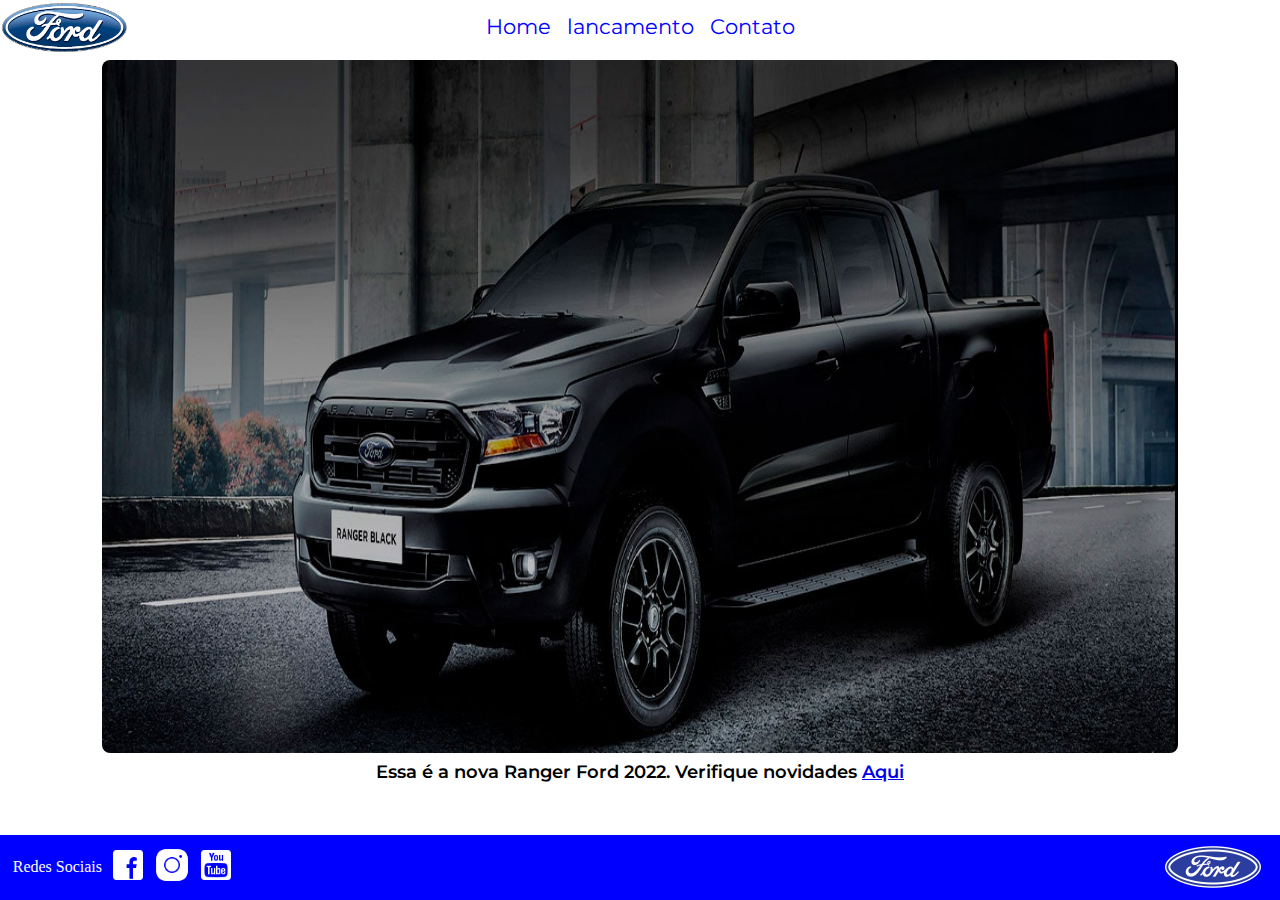
<file: index.html>
<!DOCTYPE html>
<html lang="pt-br">
<head>
    <meta charset="UTF-8">
    <meta name="viewport" content="width=device-width, initial-scale=1.0">
    <title>Home</title>
    <link rel="stylesheet" href="style.css">
</head>
<body>
    <header class="cabecalho">
        <img class="cabecalho__logo" src="assets/logo-ford-256.png">
        <nav class="cabecalho__menu">
            <a class="cabecalho__link" href="index.html">Home</a>
            <a class="cabecalho__link" href="lancamento.html">lancamento</a>
            <a class="cabecalho__link" href="contato.html">Contato</a>
        </nav>
    </header>
    <main class="apresentacao">
        <a class="apresentacao__img-container" href="lancamento.html">
            <img class="apresentacao__img" src="assets/imagem_1.jpg" alt="Nova Ranger Ford">
        </a>
        <div class="apresentacao__paragrafros">
            <p class="apresentacao__paragrafo">Essa é a nova Ranger Ford 2022. Verifique novidades <a href="lancamento.html">Aqui</a></p>
        </div>
    </main>
    <footer class="rodape">
        <div class="rodape__redes">
            <p class="rodape__paragrafo">Redes Sociais</p>
            <a href="https://www.facebook.com/FordBrasil?locale=pt_BR" target="_blank">
                <img class="rodape__img" src="assets/facebook-50.png">
            </a>
            <a href="https://www.instagram.com/fordbrasil/" target="_blank">
                <img class="rodape__img" src="assets/instagram-logo-50.png">
            </a>
            <a href="https://www.youtube.com/fordbrasil" target="_blank">
                <img class="rodape__img" src="assets/youtube-squared-50.png">
            </a>
        </div>
        <img class="rodape__logo" src="assets/ford-96.png">
    </footer>
</body>
</html>
</file>
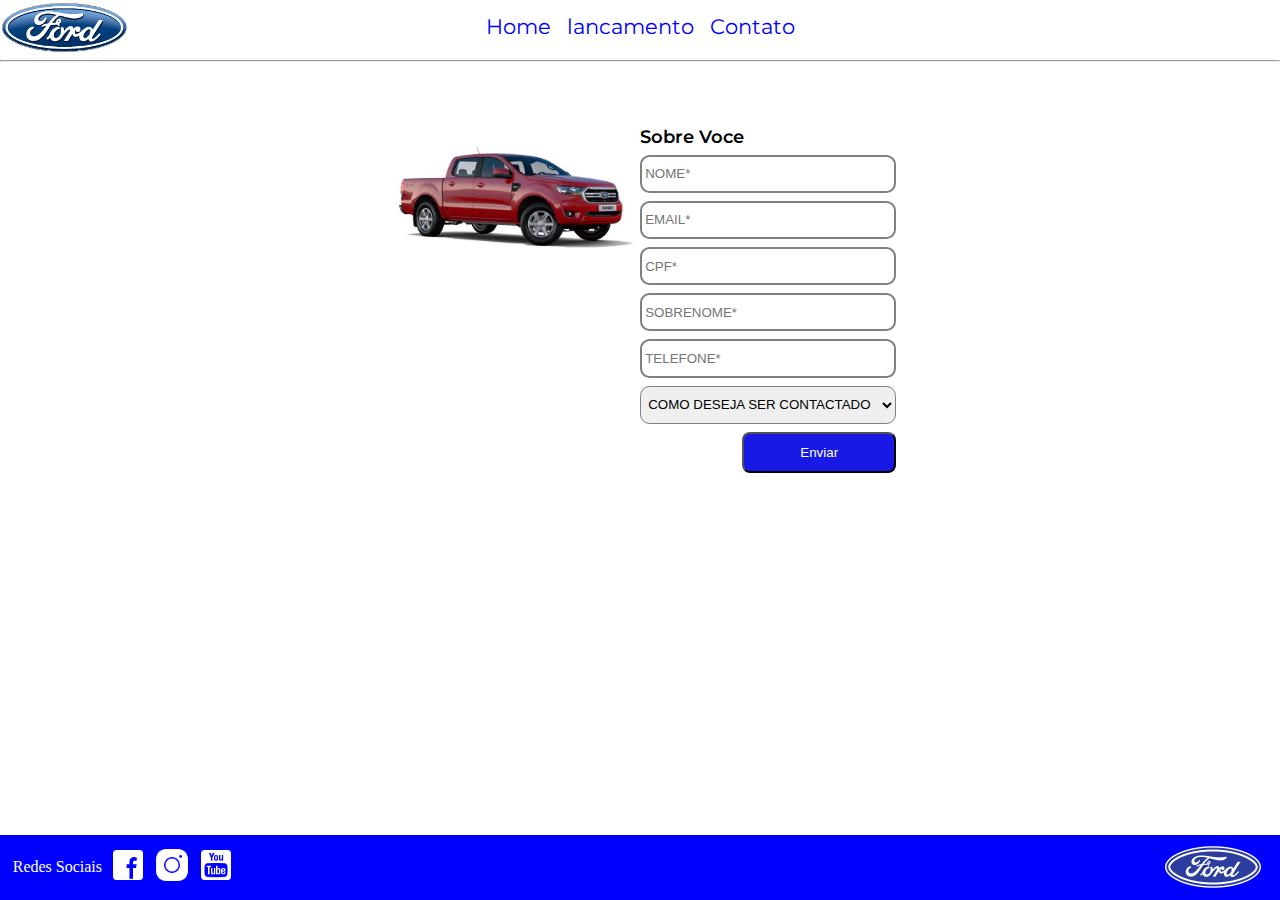
<file: contato.html>
<!DOCTYPE html>
<html lang="pt-br">
<head>
    <meta charset="UTF-8">
    <meta name="viewport" content="width=device-width, initial-scale=1.0">
    <link rel="stylesheet" href="style.css">
    <title>Contato</title>
</head>
<body>
    <header class="cabecalho">
        <img class="cabecalho__logo" src="assets/logo-ford-256.png">
        <nav class="cabecalho__menu">
            <a class="cabecalho__link" href="index.html">Home</a>
            <a class="cabecalho__link" href="lancamento.html">lancamento</a>
            <a class="cabecalho__link" href="contato.html">Contato</a>
        </nav>
    </header>
    <main class="apresentacao-contato">
        <hr class="linha">
        <div class="container-form">
            <img class="form-img" src="assets/xls 2.2 diesel.jpg" alt="">
            <form class="form" action="#" method="post">
                <label class="form-text" for="">Sobre Voce</label>
                <input class="form__input" type="text" id="" name="" placeholder="NOME*" required>
                <input class="form__input" type="email" id="" name="email" placeholder="EMAIL*" required>
                <input class="form__input" type="text" name="cpf" id="" placeholder="CPF*" required>
                <input class="form__input" type="text" id="" name="sobrenome" placeholder="SOBRENOME*" required>
                <input class="form__input" type="tel" name="telefone" id="" placeholder="TELEFONE*" required>
                <select class="form__input" id="contato" name="contato" required>
                    <option value="" disabled selected>COMO DESEJA SER CONTACTADO</option>
                    <option value="email">E-mail</option>
                    <option value="telefone">Telefone</option>
                    <option value="whatsapp">WhatsApp</option>
                    <option value="sms">SMS</option>
                </select>
                <div class="container-button">
                    <button class="form-button" type="submit">Enviar</button>
                </div>
            </form>
        </div>
    </main>
    <footer class="rodape">
        <div class="rodape__redes">
            <p class="rodape__paragrafo">Redes Sociais</p>
            <a href="https://www.facebook.com/FordBrasil?locale=pt_BR" target="_blank">
                <img class="rodape__img" src="assets/facebook-50.png">
            </a>
            <a href="https://www.instagram.com/fordbrasil/" target="_blank">
                <img class="rodape__img" src="assets/instagram-logo-50.png">
            </a>
            <a href="https://www.youtube.com/fordbrasil" target="_blank">
                <img class="rodape__img" src="assets/youtube-squared-50.png">
            </a>
        </div>
        <img class="rodape__logo" src="assets/ford-96.png">
    </footer>
</body>
</html>
</file>
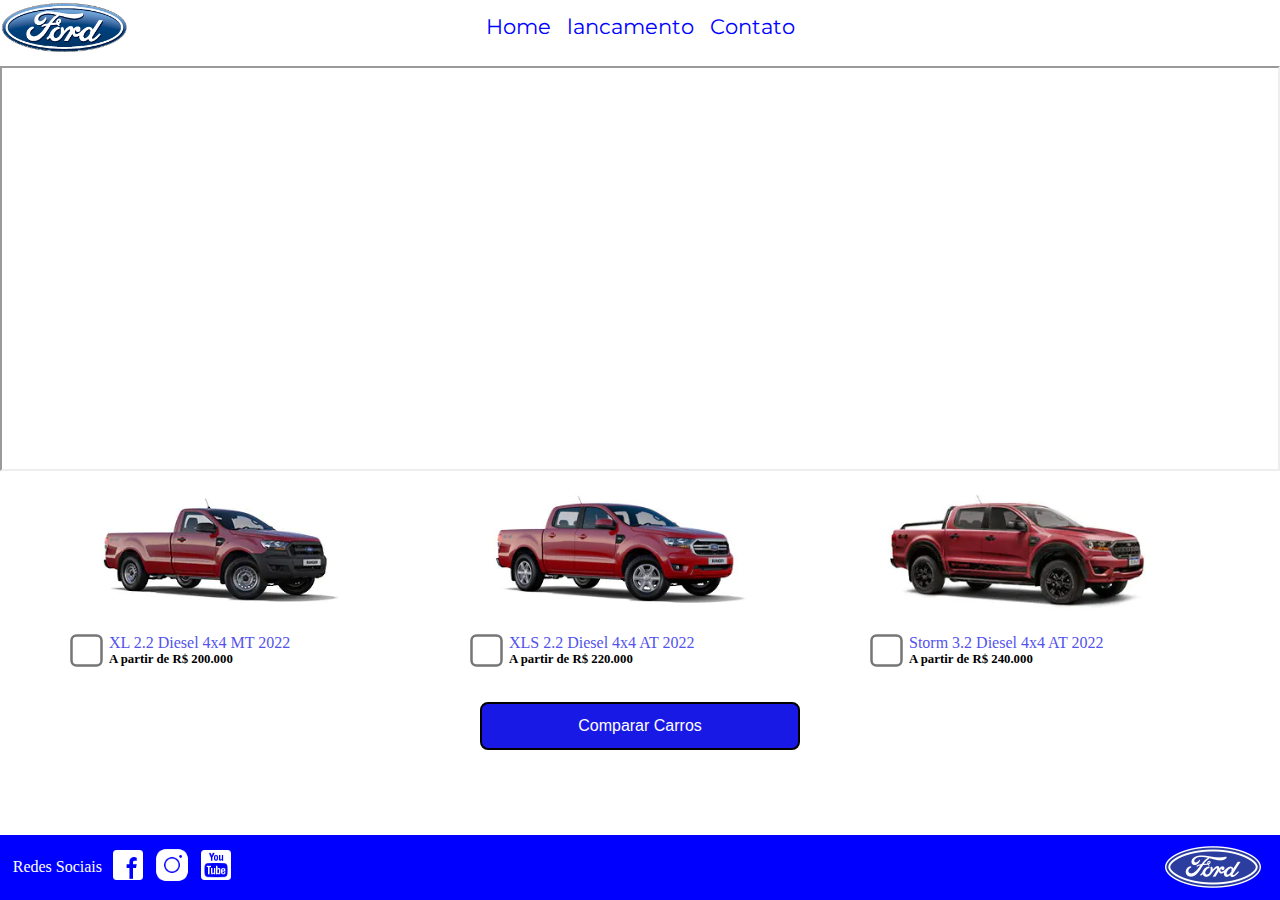
<file: lancamento.html>
<!DOCTYPE html>
<html lang="pt-br">
<head>
    <meta charset="UTF-8">
    <meta name="viewport" content="width=device-width, initial-scale=1.0">
    <link rel="stylesheet" href="style.css">
    <title>Lançamento</title>
</head>
<body>
    <header class="cabecalho">
        <img class="cabecalho__logo" src="assets/logo-ford-256.png">
        <nav class="cabecalho__menu">
            <a class="cabecalho__link" href="index.html">Home</a>
            <a class="cabecalho__link" href="lancamento.html">lancamento</a>
            <a class="cabecalho__link" href="contato.html">Contato</a>
        </nav>
    </header>
    <main class="apresentacao-lancamento">
        <Iframe class="apresentacao-lancamento__video"
            src="https://www.youtube.com/embed/vQsryuNmsL0"
            allowfullscreen>
        </Iframe>
        <table class="apresentacao-lancamento__tabela">
            <tr class="apresentacao-lancamento__linha">
                <td class="apresentacao-lancamento__linha__coluna">
                    <img class="apresentacao-lancamento__linha__img" src="assets/XL Cabine.jpg" alt="XL Cabine">
                    <div class="tabela-container">
                        <input class="apresentacao-lancamento__tabela__input" type="checkbox" id="xl-cabine">
                        <div class="tabela-container__text">
                            <label class="apresentacao-lancamento__label" for="xl-cabine">XL 2.2 Diesel 4x4 MT 2022</label>
                            <p class="apresentacao-lancamento__paragrafo">A partir de <span>R$ 200.000</span>
                        </div>
                    </div>
                </td>
                <td class="apresentacao-lancamento__linha__coluna">
                    <img class="apresentacao-lancamento__linha__img" src="assets/xls 2.2 diesel.jpg" alt="XLS 2.2 Diesel">
                    <div class="tabela-container">
                        <input class="apresentacao-lancamento__tabela__input" type="checkbox" id="xl-diesel">
                        <div class="tabela-container__text">
                            <label class="apresentacao-lancamento__label" for="xl-diesel">XLS 2.2 Diesel 4x4 AT 2022</label>
                            <p class="apresentacao-lancamento__paragrafo">A partir de <span>R$ 220.000</span>
                        </div>
                    </div>
                </td>
                <td class="apresentacao-lancamento__linha__coluna">
                    <img class="apresentacao-lancamento__linha__img" src="assets/storm.jpg" alt="Storm">
                    <div class="tabela-container">
                        <input class="apresentacao-lancamento__tabela__input" type="checkbox" id="storm">
                        <div class="tabela-container__text">
                            <label class="apresentacao-lancamento__label" for="storm">Storm 3.2 Diesel 4x4 AT 2022</label>
                            <p class="apresentacao-lancamento__paragrafo">A partir de <span>R$ 240.000</span>
                        </div>
                    </div>
                </td>
            </tr>
        </table>
        <div class="apresentacao-lancamento__container">
            <button class="apresentacao-lancamento__button">Comparar Carros</button>
        </div>
    </main>
    <footer class="rodape">
        <div class="rodape__redes">
            <p class="rodape__paragrafo">Redes Sociais</p>
            <a href="https://www.facebook.com/FordBrasil?locale=pt_BR" target="_blank">
                <img class="rodape__img" src="assets/facebook-50.png">
            </a>
            <a href="https://www.instagram.com/fordbrasil/" target="_blank">
                <img class="rodape__img" src="assets/instagram-logo-50.png">
            </a>
            <a href="https://www.youtube.com/fordbrasil" target="_blank">
                <img class="rodape__img" src="assets/youtube-squared-50.png">
            </a>
        </div>
        <img class="rodape__logo" src="assets/ford-96.png">
    </footer>
</body>
</html>
</file>
<file: style.css>
@import url('https://fonts.googleapis.com/css2?family=Montserrat:ital,wght@0,100..900;1,100..900&display=swap');

:root {
    --font-primaria: "Montserrat", sans-serif
}


* {
    margin: 0;
    padding: 0;
    box-sizing: border-box;
}

.cabecalho {
    display: flex;
    align-items: center;
    justify-content: space-between;
}

.cabecalho__logo {
    width: 10%;
}

.cabecalho__menu {
    display: flex;
    gap: 1rem;
    position: absolute;
    left: 50%;
    transform: translateX(-50%);
}

.cabecalho__link {
    font-family: var(--font-primaria);
    color: blue;
    font-weight: 400;
    font-size: 1.3rem;
    text-decoration: none;
}

body {
    height: 100vh;
    display: flex;
    flex-direction: column;
}


.apresentacao {
    display: flex;
    flex-direction: column;
    flex: 1;
    padding: 0.5% 8%;
    gap: 0.5rem;
}

.apresentacao__paragrafros {
    display: flex;
    justify-content: center;
}

.apresentacao__paragrafo {
    font-family: var(--font-primaria);
    font-weight: 600;
    font-size: 1.125rem;
}

.apresentacao__img-container {
    display: flex;
}

.apresentacao__img {
    width: 100%;
    height: 77vh;
    border-radius: 0.5rem;
}

.apresentacao-lancamento {
    display: flex;
    flex-direction: column;
    flex: 1;
    padding: 1% 0 0 0;
}

.apresentacao-lancamento__video {
    height: 45vh;
}

.apresentacao-lancamento__tabela {
    display: table;
    margin: 0 auto;
    border-spacing: 5rem 0.2rem;
}

.tabela-container {
    display: flex;
    width: 70%;
}

.tabela-container__text {
    display: flex;
    flex-direction: column;
}

.apresentacao-lancamento__tabela__input {
    transform: scale(2.5);
    margin-right: 1rem;
}

.apresentacao-lancamento__linha__img {
    width: 85%;
    cursor: pointer;
}

.apresentacao-lancamento__linha__img:hover {
    width: 95%;
}

.apresentacao-lancamento__container {
    display: flex;
    justify-content: center;
    padding: 1% 0 0 0;
}

.apresentacao-lancamento__button {
    display: block;
    margin: 0 auto;
    background-color: #1919e6;
    color: white;
    padding: 0.8rem 6rem;
    border-radius: 0.5rem;
    border-style: solid;
    border-color: black;
    font-size: 1rem;
    cursor: pointer;
    margin-top: 1.5%;
}

.apresentacao-lancamento__button:hover {
    background-color: #5353ec;
}

.apresentacao-lancamento__label {
    color: #5353ec;
    font-size: 1rem;
}

.apresentacao-lancamento__paragrafo {
    font-size: 0.8rem;
    font-weight: 600;
}

.apresentacao-contato {
    flex: 1;
}

.linha {
    margin-top: 0.5%;
}

.container-form {
    display: flex;
    justify-content: center;
    margin-top: 5%;
}

.form {
    display: flex;
    flex-direction: column;
    width: 20%;
    gap: 0.5rem;
}

.form__input {
    border-style: solid;
    border-radius: 0.6rem;
    border-color: #808080;
    padding: 0.6rem 0 0.6rem 0.2rem;
}

.form-img {
    width: 20%;
    height: 50%;
}

.form-button {
    background-color: #1919e6;
    color: white;
    border-radius: 0.5rem;
    padding: 0.7rem 0;
    width: 60%;
    cursor: pointer;
}

.form-button:hover {
    background-color: #5353ec;
}

.container-button {
    display: flex;
    justify-content: right;
}

.form-text {
    font-family: var(--font-primaria);
    font-size: 1.1rem;
    font-weight: 600;
}

.rodape {
    background-color: blue;
    display: flex;
    align-items: center;
    justify-content: space-between;
    padding: 0.5% 0.5%;
}

.rodape__redes {
    display: flex;
    align-items: center;
    padding: 0.5% 0.5%;
    gap: 0.5rem;
}

.rodape__img {
    width: 2.25rem;
}

.rodape__logo {
    padding: 0 1%;
}

.rodape__paragrafo {
    color: white;
    font-size: 1rem;
}

@media (max-width: 1000px) {
    .cabecalho {
        padding: 5% 0;
    }

    .cabecalho__logo {
        width: 15%;
    }

    .cabecalho__link {
        font-size: 1rem;
    }
    
    .apresentacao {
        padding: 0;
        margin: 0;
    }

    .apresentacao__paragrafros {
        
    }

    .apresentacao__paragrafo {
        font-size: 0.8rem;
    }

    .apresentacao__img-container {
        width: 100%;
        padding: 0 0.2%;
    }

    .apresentacao__img {
        object-fit: cover;
        object-position: 60%;
        height: 28vh;
        margin-top: 20%;
    }

    .apresentacao-lancamento__linha {
        display: flex;
        flex-direction: column;
    }

    .apresentacao-lancamento__linha__coluna {
        display: flex;
        flex-direction: column;
        align-items: center;
    }

    .apresentacao-lancamento__tabela__input {
        margin-right: 1rem;
    }

    .tabela-container {
        width: 100%;
    }

    .apresentacao-lancamento__linha__img {
        width: 65%;
    }

    .apresentacao-lancamento__label {
        font-size: 1.1rem;
    }

    .apresentacao-lancamento__paragrafo {
        font-size: 0.75rem;
    }

    .apresentacao-lancamento__container {
        padding: 2% 0 2% 0;
    }

    .apresentacao-lancamento__button {
        display: block;
        margin: 0 auto;
        padding: 0.7rem 4rem;
        border-radius: 0.5rem;
        font-size: 0.9rem;
    }

    .container-form {
        flex-direction: column;
        align-items: center;
    }

    .form {
        width: 85%;
    }

    .form-img {
        width: 75%;
        height: 50%;
    }

    .rodape__paragrafo {
        font-size: 0.8rem;
    }

    .rodape__img {
        width: 1.5rem;
    }

    .rodape__logo {
        width: 17%;
    }
}
</file>
